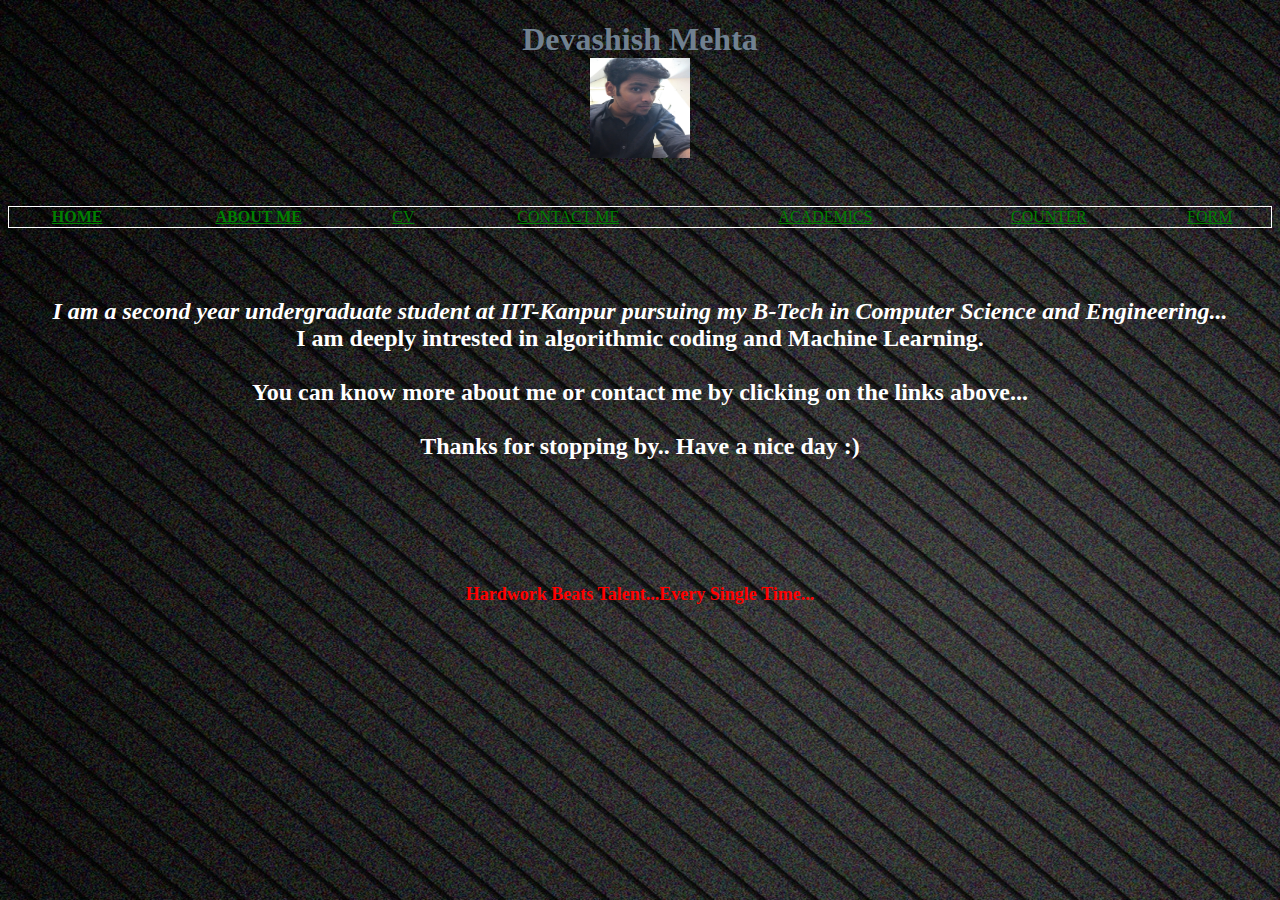
<file: index.html>
<!DOCTYPE HTML>
<html>
<head>
	<link rel="stylesheet" type="text/css" href="one.css">
</head>
<body>
<h1 style="text-align:center; color:#708090;">
Devashish Mehta <br>
<img src="IMG_20160307_162754.jpg" height="100px" width="100px">
</h1>
<br>
<table style="width:100%">
<tr>
<td><b> <a href="index.html"> HOME </a> </td>
<td><b> <a href="hobbies.html"> ABOUT ME </a> </td>
<td>  <a href="150226_2.pdf">CV</a></td>
<td> <a href="contact.html"> CONTACT ME </a></td>
<td><a href="academics.html"> ACADEMICS </a></td>
<td><a href="Counter.html"> COUNTER </a></td>
<td><a href="form.html"> FORM </a></td>
</tr>
</table>
<br>
<br>
<br>
<p style="color:white; text-align:center" ><font size="5">
<b><i>I am a second year undergraduate student at IIT-Kanpur pursuing my B-Tech in Computer Science and Engineering...</i>
<br>
I am deeply intrested in algorithmic coding and Machine Learning. 
<br>
<br>
You can know more about me or contact me by clicking on the links above...
<br>
<br>
Thanks for stopping by.. Have a nice day :)
<br>
<br>
<br>
<br>
<br>
</font>
</p>

<p style="color:red; text-align:center;"><font size="4">
Hardwork Beats Talent...Every Single Time...
</font>
</p>
</body>
<html>
</file>
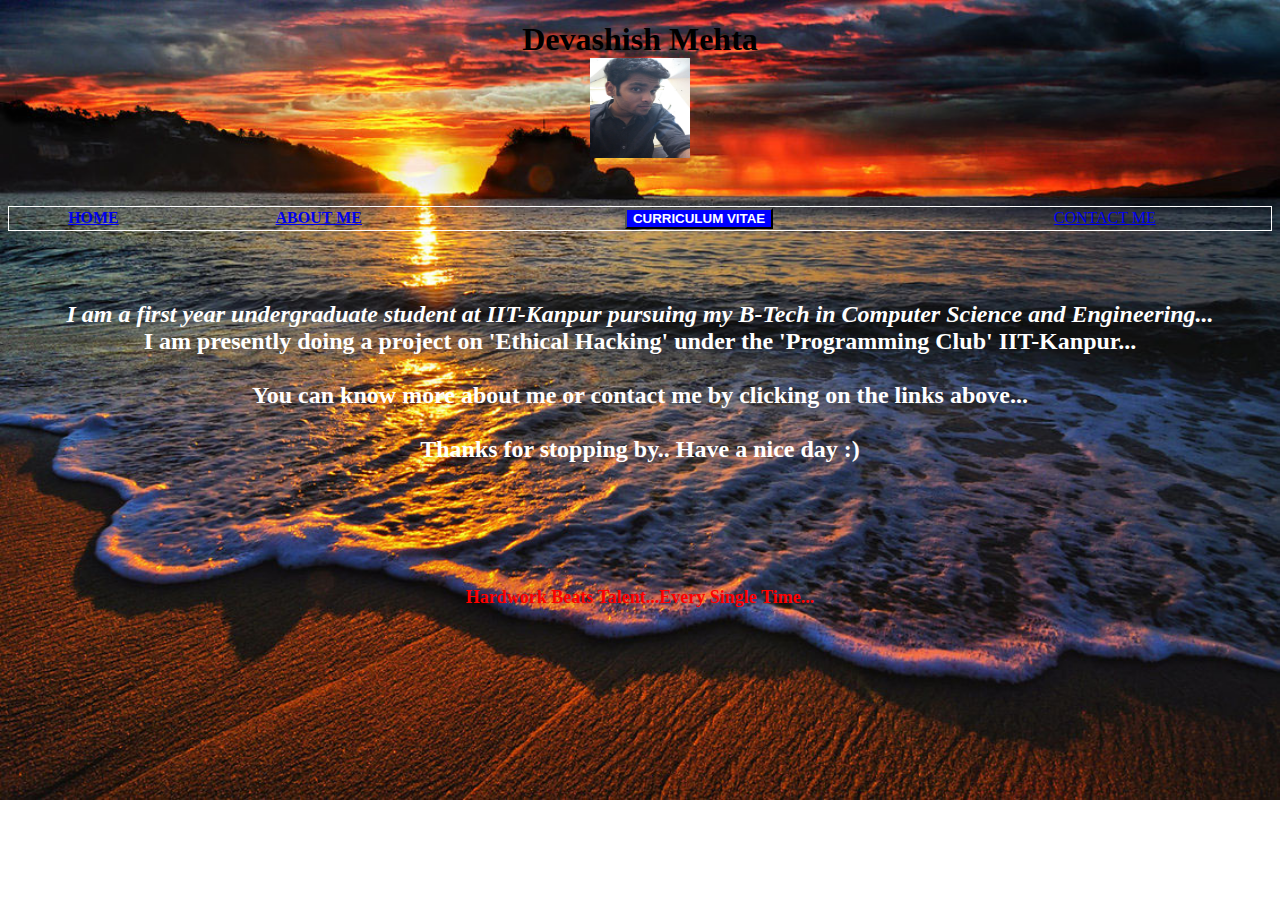
<file: my website/index.html>
<!DOCTYPE HTML>
<html>
<script>
function myfunction(){
alert("Under Construction :)");
}
</script>
<style>
body{
background-image: url("23-beach-sea-photography.jpg");
background-size: cover ;
background-repeat: no-repeat;
}
table{
text-align: center;

background-colour: grey;
border-collapse: collapse;
border: 1px solid white;
}
button{
background-colour:blue;

}
</style>
<body>
<h1 style="text-align:center; color:black;">
Devashish Mehta <br>
<img src="IMG_20160307_162754.jpg" height="100px" width="100px">
</h1>
<br>
<table style="width:100%">
<tr>
<td><b> <a href="index.html"> HOME </a> </td>
<td><b> <a href="hobbies.html"> ABOUT ME </a> </td>
<td> <button onclick="myfunction()" style="color:white; background-color:blue;"> <b>CURRICULUM VITAE</b> </button> </td>
<td> <a href="contact.html"> CONTACT ME </a></td>
</tr>
</table>
<br>
<br>
<br>
<p style="color:white; text-align:center" ><font size="5">
<b><i>I am a first year undergraduate student at IIT-Kanpur pursuing my B-Tech in Computer Science and Engineering...</i>
<br>
I am presently doing a project on 'Ethical Hacking' under the 'Programming Club' IIT-Kanpur...
<br>
<br>
You can know more about me or contact me by clicking on the links above...
<br>
<br>
Thanks for stopping by.. Have a nice day :)
<br>
<br>
<br>
<br>
<br>
</font>
</p>

<p style="color:red; text-align:center;"><font size="4">
Hardwork Beats Talent...Every Single Time...
</font>
</p>
</body>
<html>
</file>
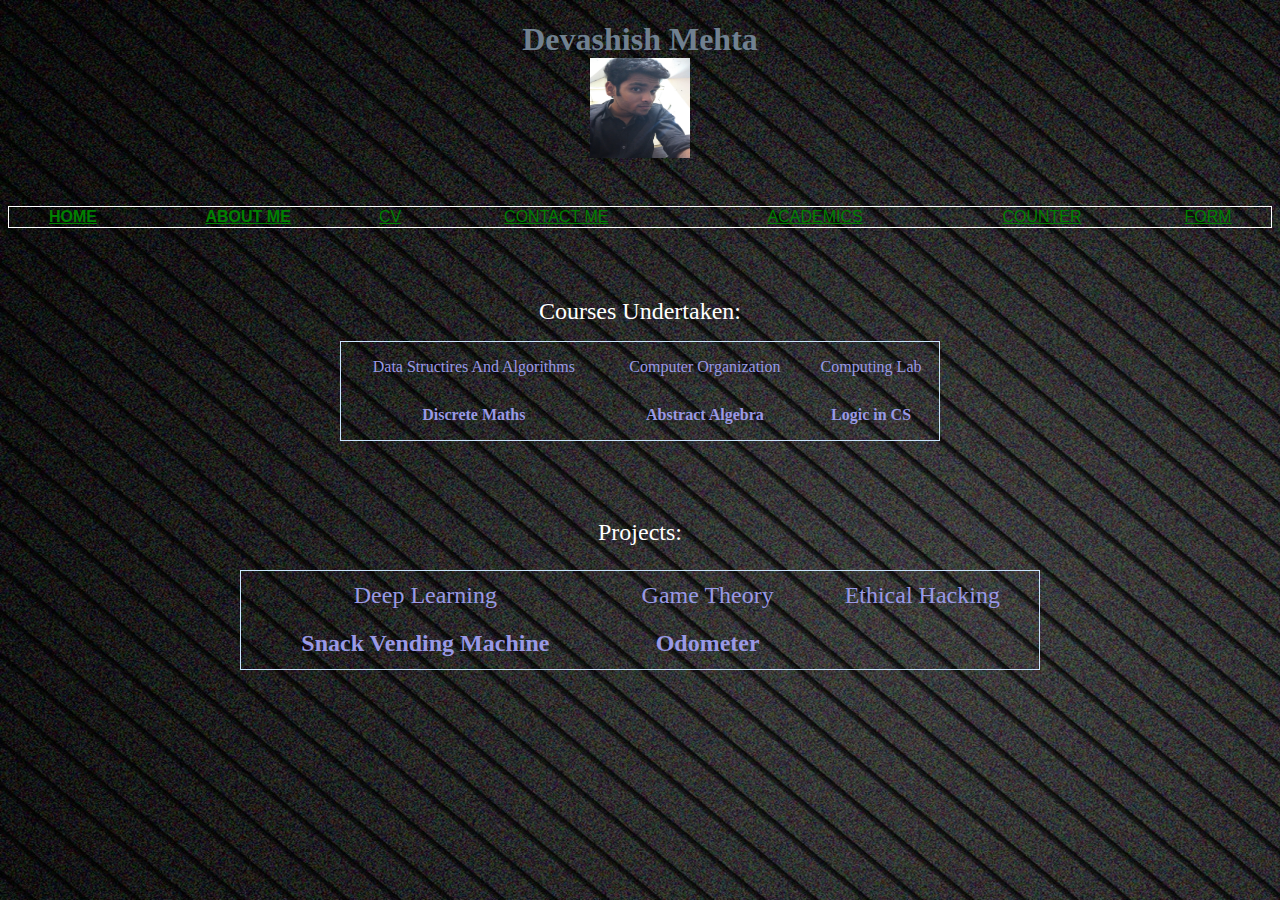
<file: academics.html>
<!DOCTYPE HTML>
<html>
<head>
<link rel="stylesheet" type="text/css" href="acad.css">
</head>
<body>
<h1 style="text-align:center; color:#708090;">
Devashish Mehta <br>
<img src="IMG_20160307_162754.jpg" height="100px" width="100px">
</h1>
<br>
<table style="width:100%" id="t1">
<tr>
<td><b> <a href="index.html"> HOME </a> </td>
<td><b> <a href="hobbies.html"> ABOUT ME </a> </td>
<td>  <a href="150226_2.pdf">CV</a></td>
<td> <a href="contact.html"> CONTACT ME </a></td>
<td><a href="academics.html"> ACADEMICS </a></td>
<td><a href="Counter.html"> COUNTER </a></td>
<td><a href="form.html"> FORM </a></td>
</tr>
</table>
<br>
<br>
<br>
<p style="color:white; text-align:center" ><font size="5">
Courses Undertaken: <br>
<table align="center" width="600px" id="t2">
  <tr>
    <td>Data Structires And Algorithms</td>
    <td>Computer Organization</td>
    <td>Computing Lab</td>
  </tr>
  <tr>
    <th>Discrete Maths</th>
    <th>Abstract Algebra</th>
    <th>Logic in CS</th>
  </tr>
  
</table>
<br>
<br>
<p style="color:white; text-align:center" >
Projects:
</p>
<table align="center" width="800px" id="t2">
  <tr>
    <td>Deep Learning</td>
    <td>Game Theory</td>
    <td>Ethical Hacking</td>
  </tr>
  <tr>
    <th>Snack Vending Machine</th>
    <th>Odometer</th>
    <th></th>
  </tr>
  
</table>



</font>
</p>

</body>
<html>
</file>
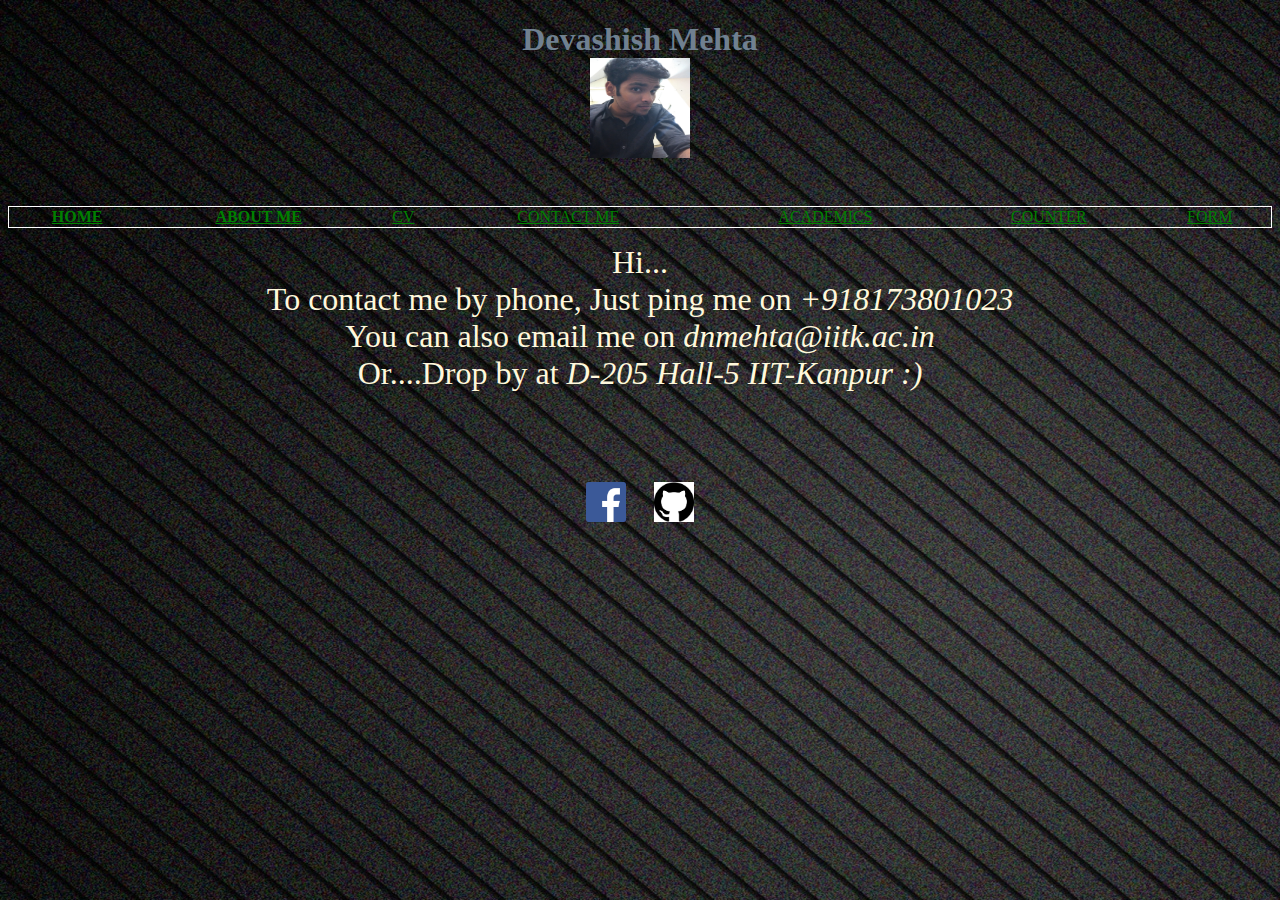
<file: contact.html>
<!DOCTYPE HTML>
<html>
<head>
	<link rel="stylesheet" type="text/css" href="one.css">
</head>
<body>
<h1 style="text-align:center; color:#708090;">
Devashish Mehta <br>
<img src="IMG_20160307_162754.jpg" height="100px" width="100px">
</h1>
<br>
<table style="width:100%">
<tr>
<td><b> <a href="index.html"> HOME </a> </td>
<td><b> <a href="hobbies.html"> ABOUT ME </a> </td>
<td>  <a href="150226_2.pdf">CV</a></td>
<td> <a href="contact.html"> CONTACT ME </a></td>
<td><a href="academics.html"> ACADEMICS </a></td>
<td><a href="Counter.html"> COUNTER </a></td>
<td><a href="form.html"> FORM </a></td>
</tr>
</table>
<p style="color:#FFF8DC; text-align:center;"><font size="6">
Hi...<br>
To contact me by phone, Just ping me on <i> +918173801023 </i> <br>
You can also email me on <i>dnmehta@iitk.ac.in</i> <br>
Or....Drop by at <i> D-205 Hall-5 IIT-Kanpur :) <br><br><br></i>
</font>
</p>
<center>
<a href="https://www.facebook.com/devashish.mehta.7"><img src="fb_icon.png"   height="40" width="40"></a>
&nbsp &nbsp &nbsp
<a href="https://www.github.com/dnmehta"><img src="github_icon.png"   height="40" width="40"></a>
</center>
</body>
<html>
</file>
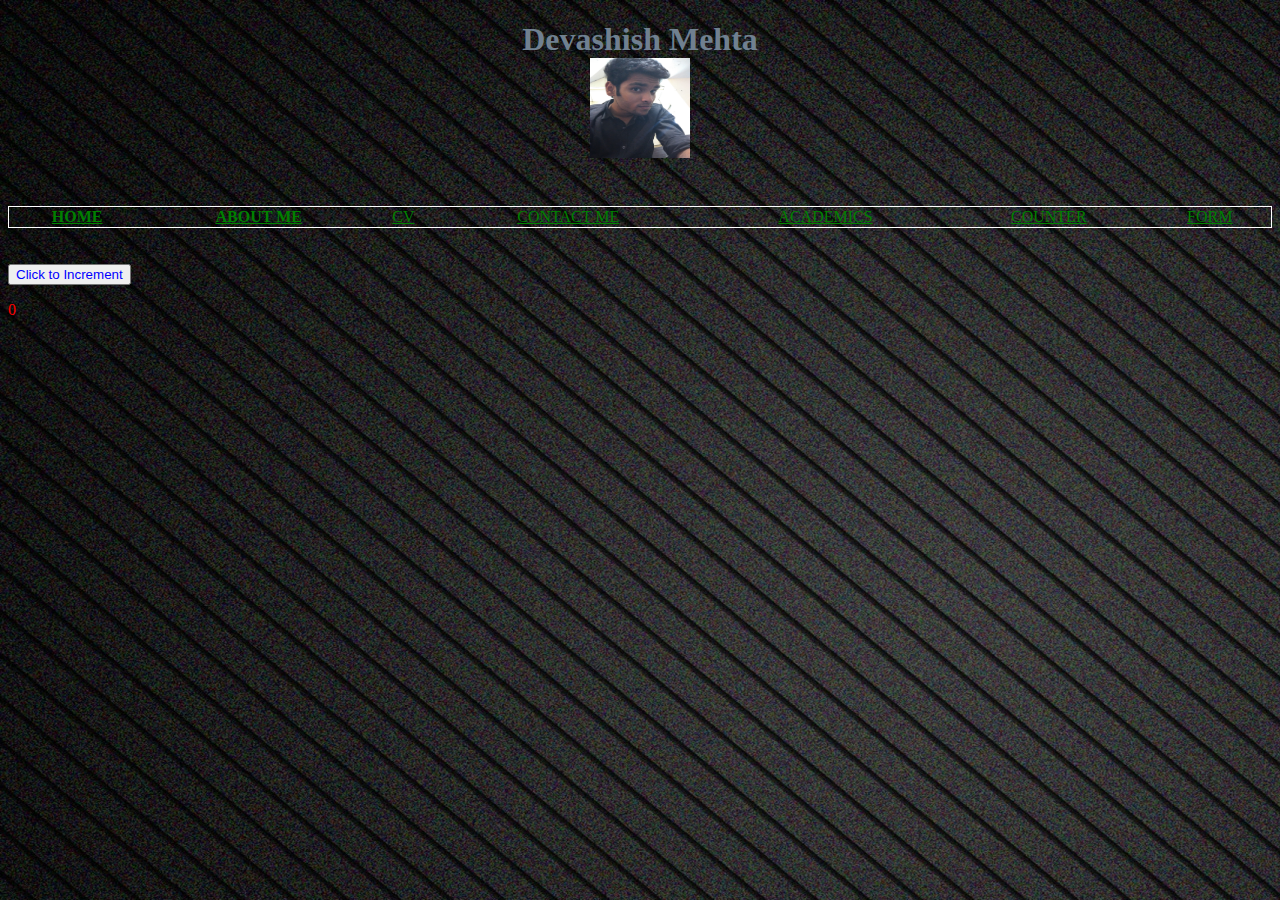
<file: Counter.html>
<!DOCTYPE HTML>
<html>
<head>
<link rel="stylesheet" type="text/css" href="one.css">
<script src="counter.js"></script>

</head>
<body>
<h1 style="text-align:center; color:#708090;">
Devashish Mehta <br>
<img src="IMG_20160307_162754.jpg" height="100px" width="100px">
</h1>
<br>
<table style="width:100%">
<tr>
<td><b> <a href="index.html"> HOME </a> </td>
<td><b> <a href="hobbies.html"> ABOUT ME </a> </td>
<td>  <a href="150226_2.pdf">CV</a></td>
<td> <a href="contact.html"> CONTACT ME </a></td>
<td><a href="academics.html"> ACADEMICS </a></td>
<td><a href="Counter.html"> COUNTER </a></td>
<td><a href="form.html"> FORM </a></td>
</tr>
</table>
<br>
<br>
<button type="button" onclick="f()" style="color:blue">Click to Increment</button>
<p id="demo" style="color:red">0<p>


</body>
<html>
</file>
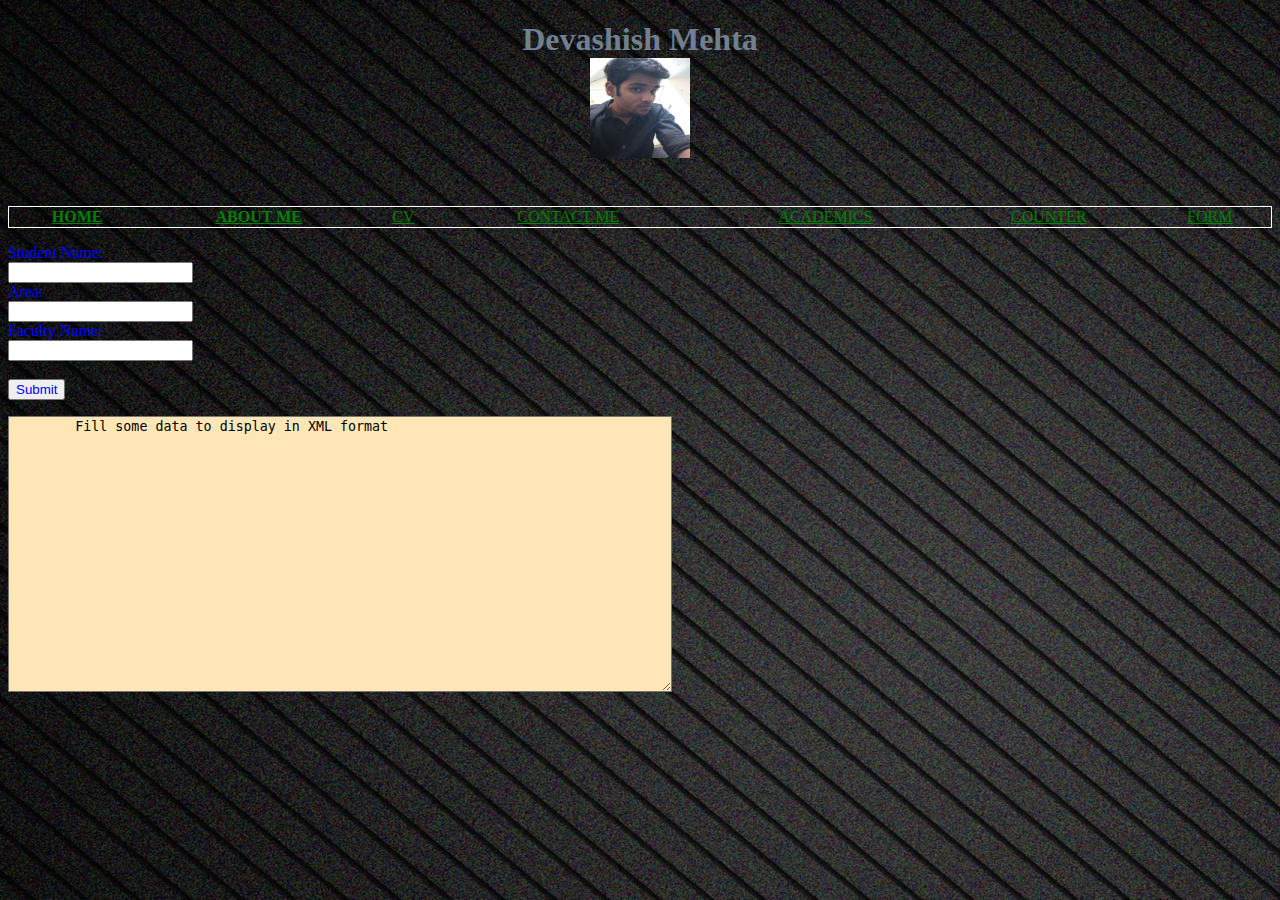
<file: form.html>
<!DOCTYPE HTML>
<html>
<head>
	<link rel="stylesheet" type="text/css" href="one.css">
	<script>
	var a=new Array();
	var num=0;
	function update_print_xml(){
		
		var sname= document.forms["xml_form"]["sname"].value; //students name
		var area= document.forms["xml_form"]["Area"].value;   //area
		var fname = document.forms["xml_form"]["fname"].value;  //faculty name
		var xml_new_entry="";
		if(sname!="" && (area!="" || fname!="")){   //no insertion when student name is not provided or both the faculty and area is empty
			num=num+1;
			xml_new_entry="\t<entry_"+num+"> \n \t \t<student>\n \t \t \t"+ sname+"\n \t \t</student> \n \t \t<area>\n \t \t \t"+area+"\n \t \t</area> \n \t \t<faculty>\n \t \t \t"+fname+"\n \t \t</faculty>\n \t </entry_"+num+">\n"   ;
		}
	
		    
		a.push(xml_new_entry);
		var i;
		var final_xml="";
		final_xml+="<Intrests> \n"
		for(i=0; i<a.length;i++){
			final_xml+=a[i];
		}
		final_xml+="</Intrests>"
		document.getElementById("box").innerHTML=final_xml;
		
	}
	</script>
</head>
<body>
<h1 style="text-align:center; color:#708090;">
Devashish Mehta <br>
<img src="IMG_20160307_162754.jpg" height="100px" width="100px">
</h1>
<br>
<table style="width:100%">
<tr>
<td><b> <a href="index.html"> HOME </a> </td>
<td><b> <a href="hobbies.html"> ABOUT ME </a> </td>
<td>  <a href="150226_2.pdf">CV</a></td>
<td> <a href="contact.html"> CONTACT ME </a></td>
<td><a href="academics.html"> ACADEMICS </a></td>
<td><a href="Counter.html"> COUNTER </a></td>
<td><a href="form.html"> FORM </a></td>
</tr>
</table>
<form name="xml_form">
	<p style="color:blue">
	Student Name:<br>
  <input type="text" name="sname" value="">
  <br>
  	Area:<br>
  <input type="text" name="Area" value="">
  <br>
  	Faculty Name:<br>
  <input type="text" name="fname" value="">
  <br><br>
  <button type="button" onclick="update_print_xml()" style="color:blue">Submit</button>
</p>
</form>	

<textarea rows="18" cols="80" id="box" style="color:black; background-color:rgb(255, 230, 183);">
	Fill some data to display in XML format
</textarea>


</body>
<html>
</file>
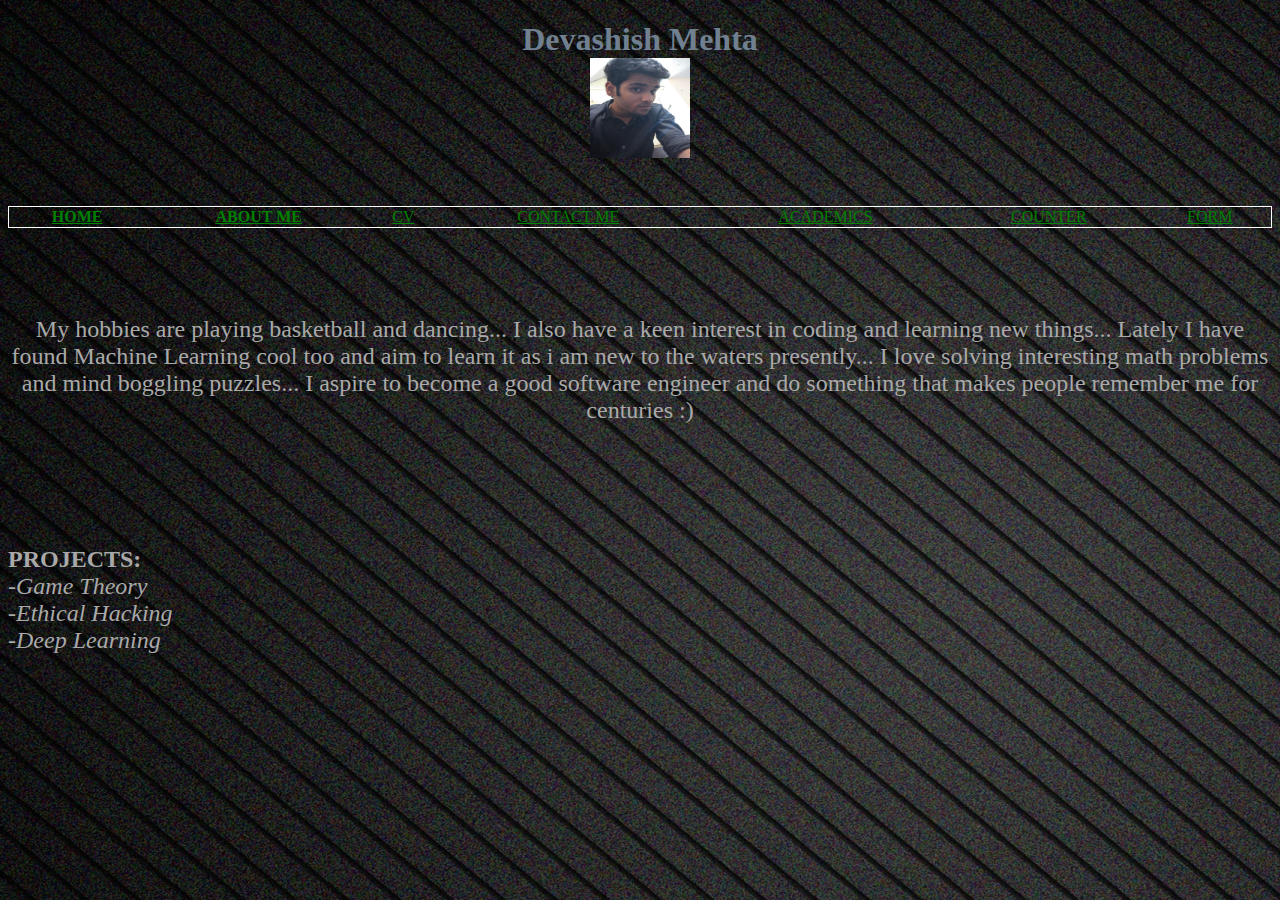
<file: hobbies.html>
<!DOCTYPE HTML>
<html>
<head>
	<link rel="stylesheet" type="text/css" href="one.css">
</head>
<body link=>
<h1 style="text-align:center; color:#708090;">
Devashish Mehta <br>
<img src="IMG_20160307_162754.jpg" height="100px" width="100px">
</h1>
<br>
<table style="width:100%">
<tr>
<td><b> <a href="index.html"> HOME </a> </td>
<td><b> <a href="hobbies.html"> ABOUT ME </a> </td>
<td>  <a href="150226_2.pdf">CV</a></td>
<td> <a href="contact.html">CONTACT ME </td>
<td><a href="academics.html"> ACADEMICS </a></td>
<td><a href="Counter.html"> COUNTER </a></td>
<td><a href="form.html"> FORM </a></td>
</tr>
</table>
<br>
<br>
<br>
<br>
<p style="color:#A9A9A9; text-align:center"><font size='5'>

My hobbies are playing basketball and dancing... I also have a keen interest in coding and learning new things... Lately I have
found Machine Learning cool too and aim to learn it as i am new to the waters presently...
I love solving interesting math problems and mind boggling puzzles... I aspire to become a good software engineer 
and do something that makes people remember me for centuries :)
</font>
</p>
<br>
<br>
<br>
<br>
<br>
<p style="color:#A9A9A9; text-align:left"; ><font size='5'>
<b>PROJECTS:</b>
<br>
-<i>Game Theory</i>  </br>
-<i>Ethical Hacking</i> </br>
-<i>Deep Learning<i> 
</p>

</body>
<html>
</file>
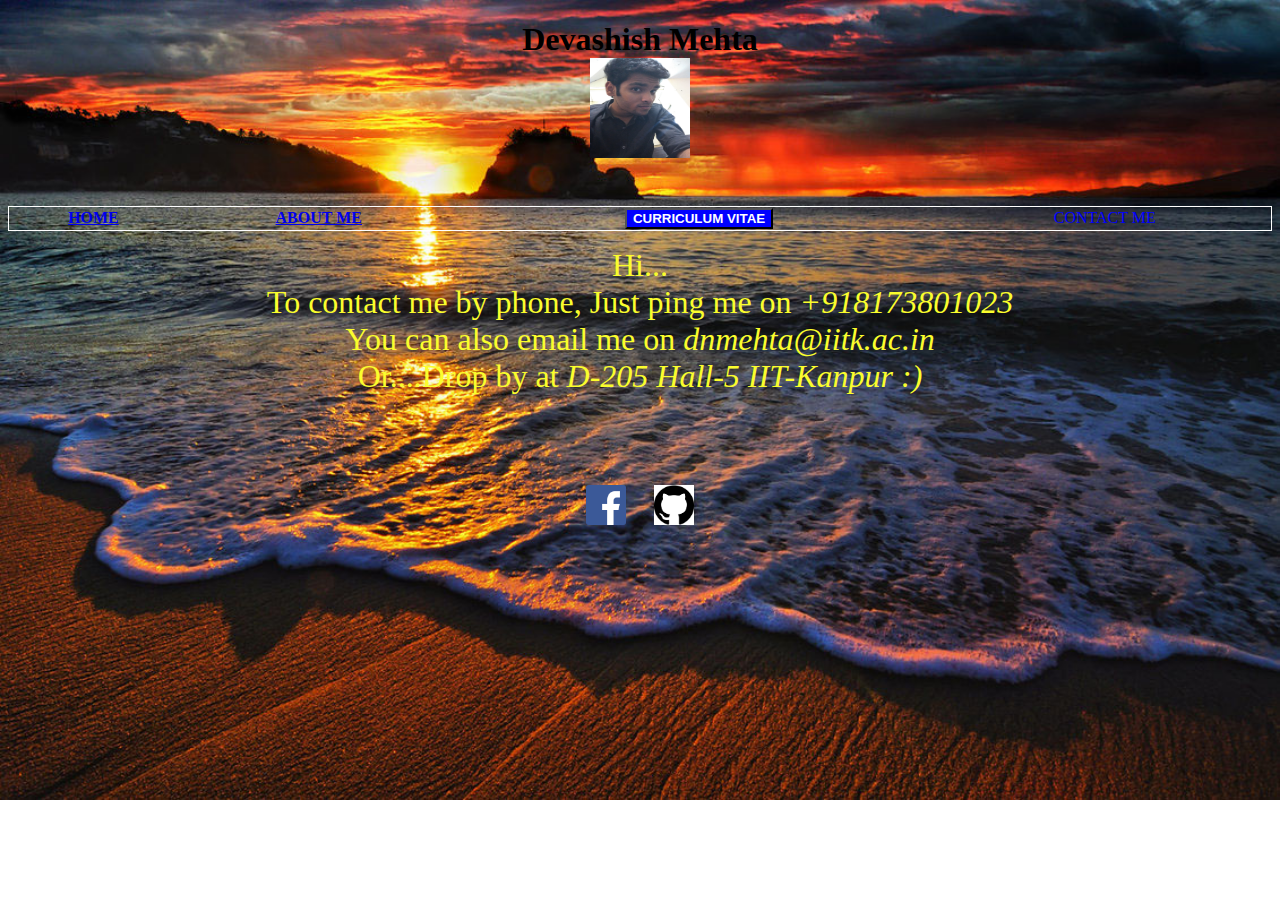
<file: my website/contact.html>
<!DOCTYPE HTML>
<html>
<script>
function myfunction(){
alert("Under Construction :)");
}
</script>
<style>
body{
background-image: url("23-beach-sea-photography.jpg");
background-size: cover ;
background-repeat: no-repeat;
}
table{
text-align: center;
color: blue;
background-colour: grey;
border-collapse: collapse;
border: 1px solid white;
}
button{
background-colour:blue;

}
</style>
<body>
<h1 style="text-align:center; color:black;">
Devashish Mehta <br>
<img src="IMG_20160307_162754.jpg" height="100px" width="100px">
</h1>
<br>
<table style="width:100%">
<tr>
<td><b> <a href="index.html"> HOME </a> </td>
<td><b> <a href="hobbies.html"> ABOUT ME </a> </td>
<td> <button onclick="myfunction()" style="color:white; background-color:blue;"> <b>CURRICULUM VITAE</b> </button> </td>
<td> CONTACT ME </td>
</tr>
</table>
<p style="color:#FAFD2D; text-align:center;"><font size="6">
Hi...<br>
To contact me by phone, Just ping me on <i> +918173801023 </i> <br>
You can also email me on <i>dnmehta@iitk.ac.in</i> <br>
Or....Drop by at <i> D-205 Hall-5 IIT-Kanpur :) <br><br><br></i>
</font>
</p>
<center>
<a href="https://www.facebook.com/devashish.mehta.7"><img src="fb_icon.png"   height="40" width="40"></a>
&nbsp &nbsp &nbsp
<a href="https://www.github.com/dnmehta"><img src="github_icon.png"   height="40" width="40"></a>
</center>
</body>
<html>
</file>
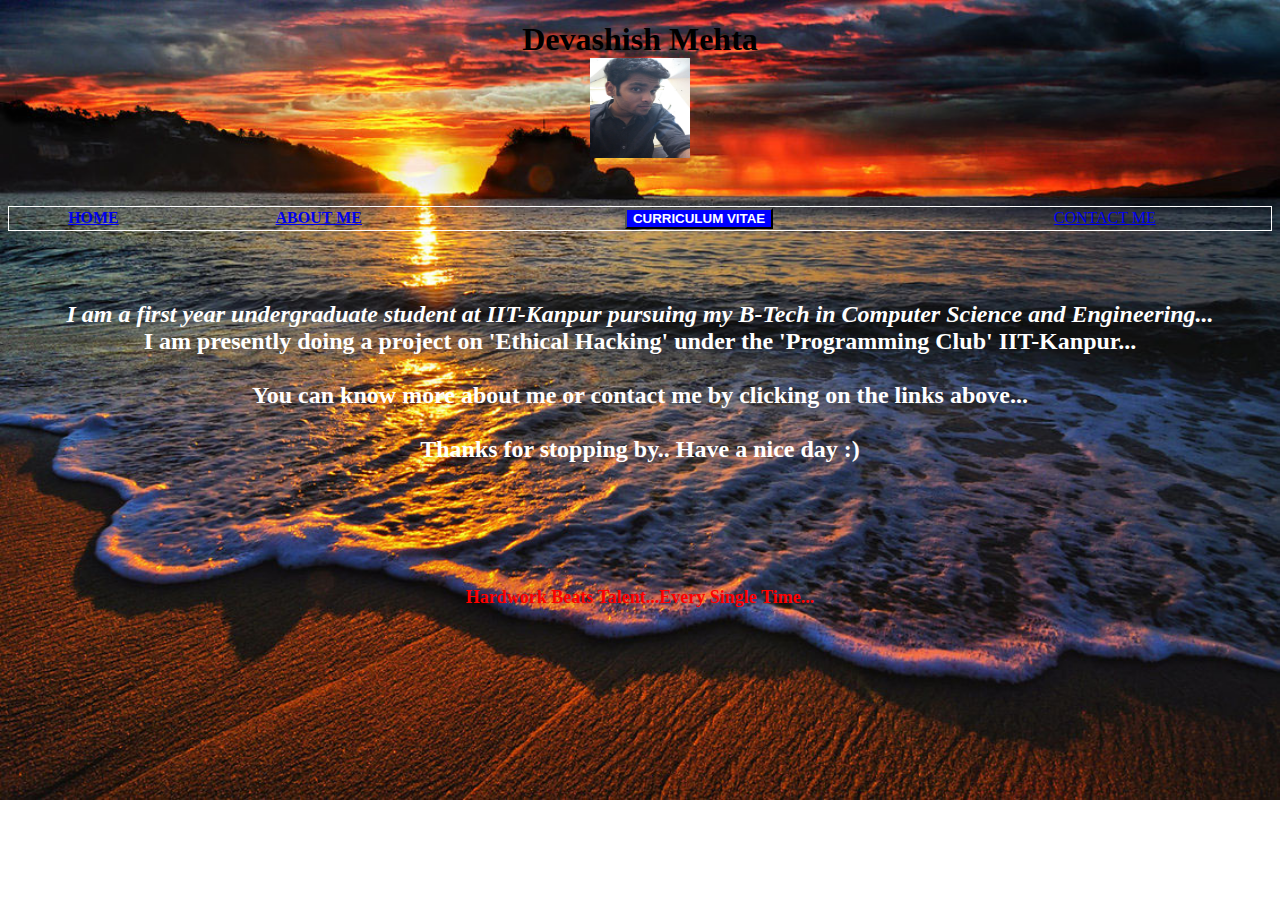
<file: my website/dnmehta.html>
<!DOCTYPE HTML>
<html>
<script>
function myfunction(){
alert("Under Construction :)");
}
</script>
<style>
body{
background-image: url("23-beach-sea-photography.jpg");
background-size: 100% ;
background-repeat: no-repeat;
}
table{
text-align: center;

background-colour: grey;
border-collapse: collapse;
border: 1px solid white;
}
button{
background-colour:blue;

}
</style>
<body>
<h1 style="text-align:center; color:black;">
Devashish Mehta <br>
<img src="IMG_20160307_162754.jpg" height="100px" width="100px">
</h1>
<br>
<table style="width:100%">
<tr>
<td><b> <a href="dnmehta.html"> HOME </a> </td>
<td><b> <a href="hobbies.html"> ABOUT ME </a> </td>
<td> <button onclick="myfunction()" style="color:white; background-color:blue;"> <b>CURRICULUM VITAE</b> </button> </td>
<td> <a href="contact.html"> CONTACT ME </a></td>
</tr>
</table>
<br>
<br>
<br>
<p style="color:white; text-align:center" ><font size="5">
<b><i>I am a first year undergraduate student at IIT-Kanpur pursuing my B-Tech in Computer Science and Engineering...</i>
<br>
I am presently doing a project on 'Ethical Hacking' under the 'Programming Club' IIT-Kanpur...
<br>
<br>
You can know more about me or contact me by clicking on the links above...
<br>
<br>
Thanks for stopping by.. Have a nice day :)
<br>
<br>
<br>
<br>
<br>
</font>
</p>

<p style="color:red; text-align:center;"><font size="4">
Hardwork Beats Talent...Every Single Time...
</font>
</p>
</body>
<html>
</file>
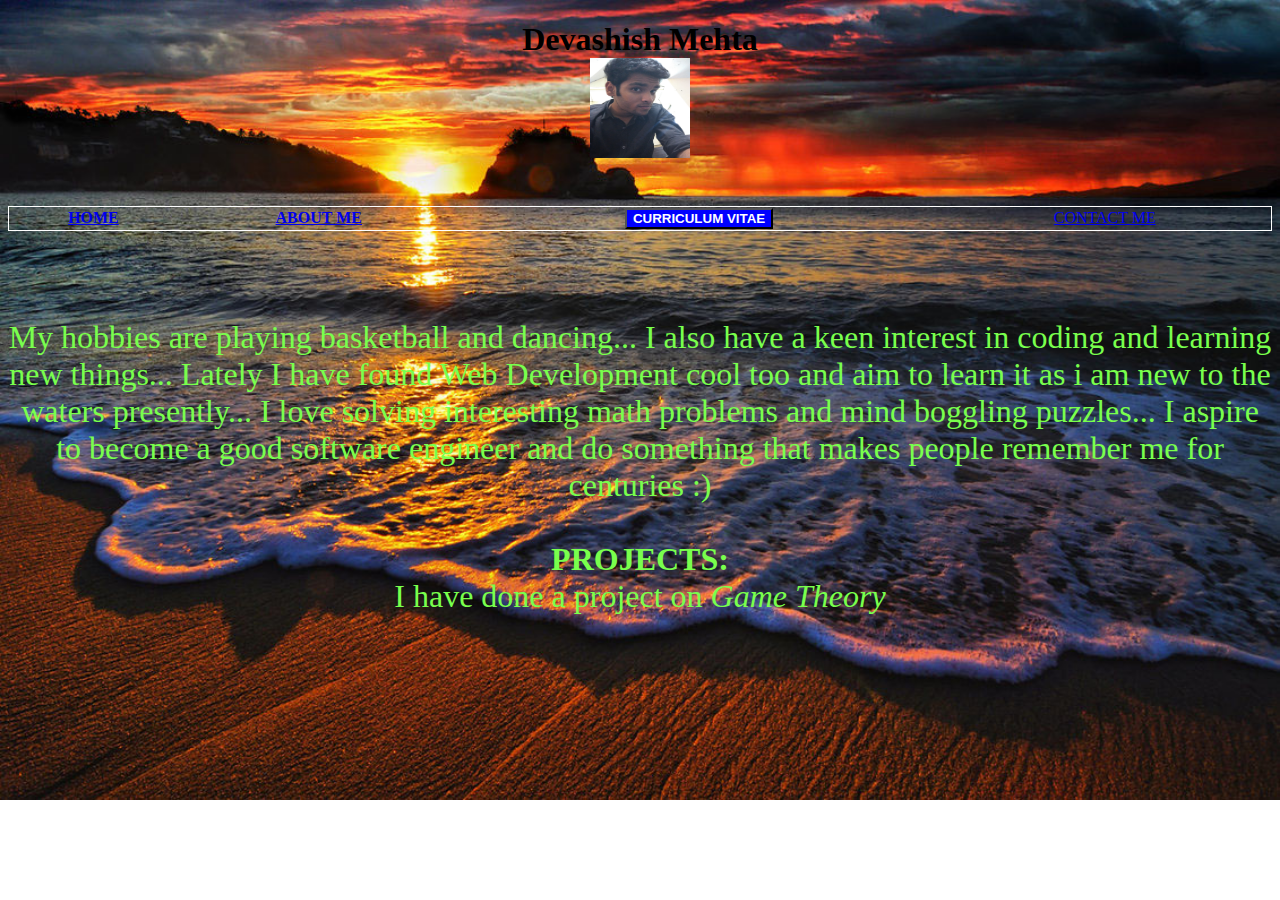
<file: my website/hobbies.html>
<!DOCTYPE HTML>
<html>
<script>
function myfunction(){
alert("Under Construction :)");
}
</script>
<style>
body{
background-image: url("23-beach-sea-photography.jpg");
background-size: cover ;
background-repeat: no-repeat;
}
table{
text-align: center;
color: blue;
background-colour: grey;
border-collapse: collapse;
border: 1px solid white;
}
button{
background-colour:blue;

}
</style>
<body>
<h1 style="text-align:center; color:black;">
Devashish Mehta <br>
<img src="IMG_20160307_162754.jpg" height="100px" width="100px">
</h1>
<br>
<table style="width:100%">
<tr>
<td><b> <a href="index.html"> HOME </a> </td>
<td><b> <a href="hobbies.html"> ABOUT ME </a> </td>
<td> <button onclick="myfunction()" style="color:white; background-color:blue;"> <b>CURRICULUM VITAE</b> </button> </td>
<td> <a href="contact.html">CONTACT ME </td>
</tr>
</table>
<br>
<br>
<br>
<br>
<p style="color:#79ff4d; text-align:center"><font size='6'>

My hobbies are playing basketball and dancing... I also have a keen interest in coding and learning new things... Lately I have
found Web Development cool too and aim to learn it as i am new to the waters presently...
I love solving interesting math problems and mind boggling puzzles... I aspire to become a good software engineer 
and do something that makes people remember me for centuries :)
<br>
<br>
<b>PROJECTS:</b>
<br>
I have done a project on <i>Game Theory</i> 
</font>

</p>

</body>
<html>
</file>
<file: one.css>
body{
background-image: url("wallpaper1.jpg");
background-size: auto auto ;
background-repeat: no-repeat;
}
table{
text-align: center;

background-colour: grey;
border-collapse: collapse;
border: 1px solid white;
}
button{
background-colour:blue;
}
a:link {
    color: green;
}

a:visited {
    color: green;
}

a:hover {
    color: hotpink;
}
a:active {
    color: blue;

}
</file>
<file: acad.css>
body{
background-image: url("wallpaper1.jpg");
background-size: auto auto ;
background-repeat: no-repeat;
}
table#t1{
text-align: center;
font-family: Helvetica, Arial, sans-serif;
background-colour: grey;
border-collapse: collapse;
border: 1px solid white;
}
button{
background-colour:blue;
}
a:link {
    color: green;
}

a:visited {
    color: green;
}

a:hover {
    color: hotpink;
}
a:active {
    color: blue;
}
th, td {
    text-align: center;
}
table#t2{
	color: #9999e6;
	border: 1px solid #cce6ff ;
	height: 100px;
}
</file>
